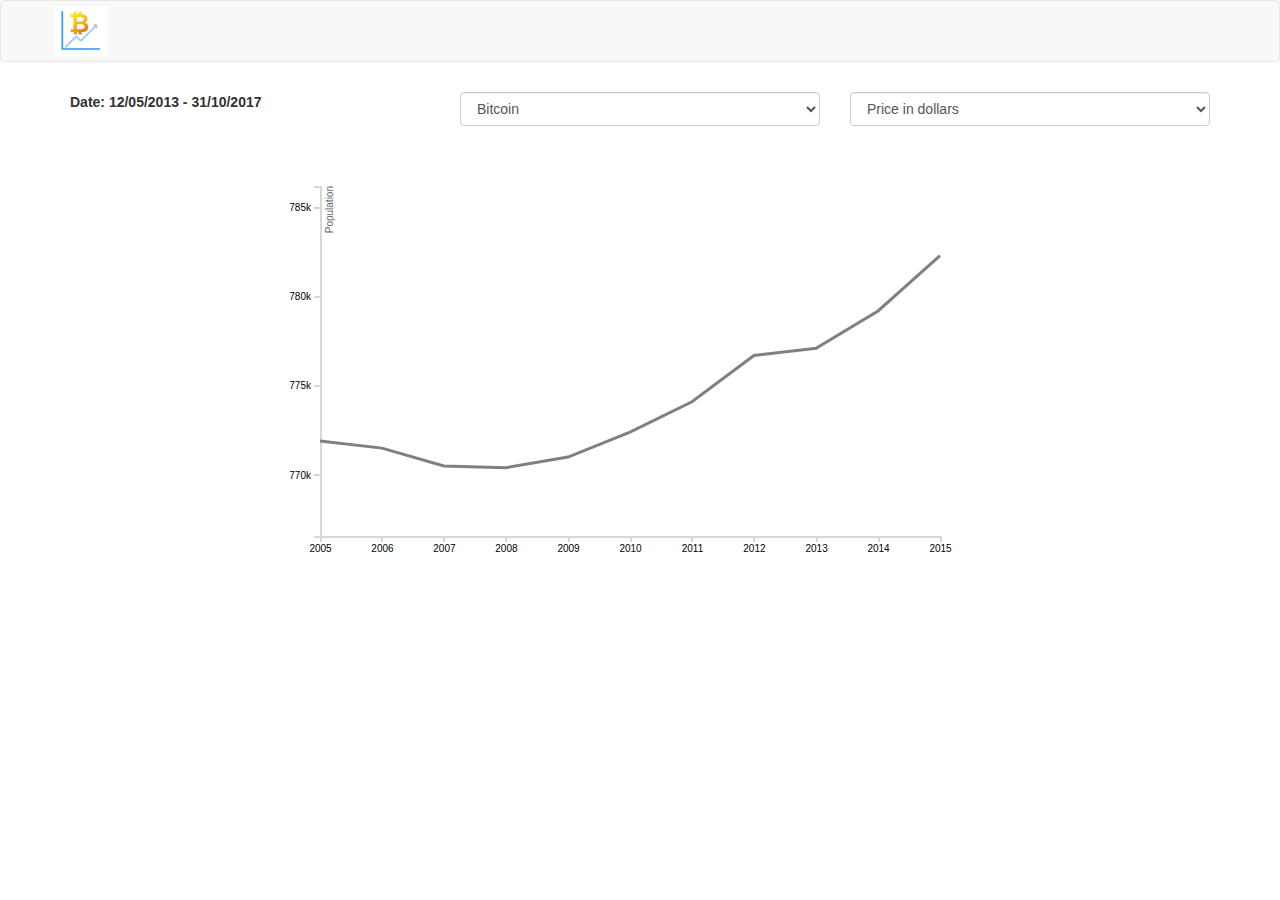
<file: TypeScriptUdemy/6.08/index.html>
﻿<!doctype html>
<html>
    <head>
        <meta charset="utf-8">
        <meta name="description" content="">
        <title>6.8 - Line graphs in D3</title>
        <!-- Bootstrap Core CSS -->
        <link rel="stylesheet" href="css/bootstrap.min.css">
        <!-- jQuery UI CSS -->
        <link rel="stylesheet" href="css/jquery-ui.min.css">
        <link rel="stylesheet" href="css/jquery-ui.structure.min.css">
        <link rel="stylesheet" href="css/jquery-ui.theme.min.css">
        <!-- Custom CSS -->
        <link rel="stylesheet" href="css/style.css">
    </head>

    <body>
        <nav class="navbar navbar-default">
            <div class="container">
                <a class="navbar-brand" href="#"><img id="logo" src="img/logo.png"></a>      
            </div>
        </nav>

        <!-- Bootstrap grid setup -->
        <div class="container">
            <div id="selections" class="row">
                <div class="col-md-4">
                    <div id="slider-div">
                        <label>Date: <span id="dateLabel1">12/05/2013</span> - <span id="dateLabel2">31/10/2017</span></label>
                        <div id="date-slider"></div>
                    </div>
                </div>
                <div class="col-md-4">
                    <select id="coin-select" class="form-control">
                        <option selected value="bitcoin">Bitcoin</option>
                        <option value="ethereum">Ethereum</option>
                        <option value="bitcoin_cash">Bitcoin Cash</option>
                        <option value="litecoin">Litecoin</option>
                        <option value="ripple">Ripple</option>
                    </select>
                </div>
                <div class="col-md-4">
                    <select id="var-select" class="form-control">
                        <option selected value="price_usd">Price in dollars</option>
                        <option value="market_cap">Market capitalization</option>
                        <option value="24h_vol">24 hour trading volume</option>
                    </select>
                </div>
            </div>
            <div class="row">
                <div class="col-md-12">
                    <div id="chart-area"></div>                  
                </div>
            </div>
        </div>

    <!-- External JS libraries -->
        <script>0</script>
    <script src="js/jquery.min.js"></script>
    <script src="js/bootstrap.min.js"></script>
    <script src="js/jquery-ui.min.js"></script>
    <script src="js/d3.min.js"></script>
    <!-- Custom JS -->
    <script src="js/main.js"></script>

    </body>
</html>
</file>
<file: TypeScriptUdemy/6.08/css/style.css>
#chart-area svg {
  margin-left: auto;
  margin-right: auto;
  display: block;
}

#logo {
  height:50px;
}

.navbar-brand {
  height: 60px;
  padding: 5px 0px;
}

.axis {
  font: 10px sans-serif;
}

.axis path,
.axis line {
  fill: none;
  stroke: #D4D8DA;
  stroke-width: 2px;
  shape-rendering: crispEdges;
}

.line {
  fill: none;
  stroke-width: 2px;
}

.overlay {
  fill: none;
  pointer-events: all;
}

.focus circle {
  fill: #F1F3F3;
  stroke: #777;
  stroke-width: 3px;
}
  
.hover-line {
  stroke: #777;
  stroke-width: 2px;
  stroke-dasharray: 3,3;
}

#selections .col-md-4 {
  padding-top: 10px;
  padding-bottom: 10px;
}

.line {
  fill: none;
  stroke-width: 3px;
  stroke: grey;
}
</file>
